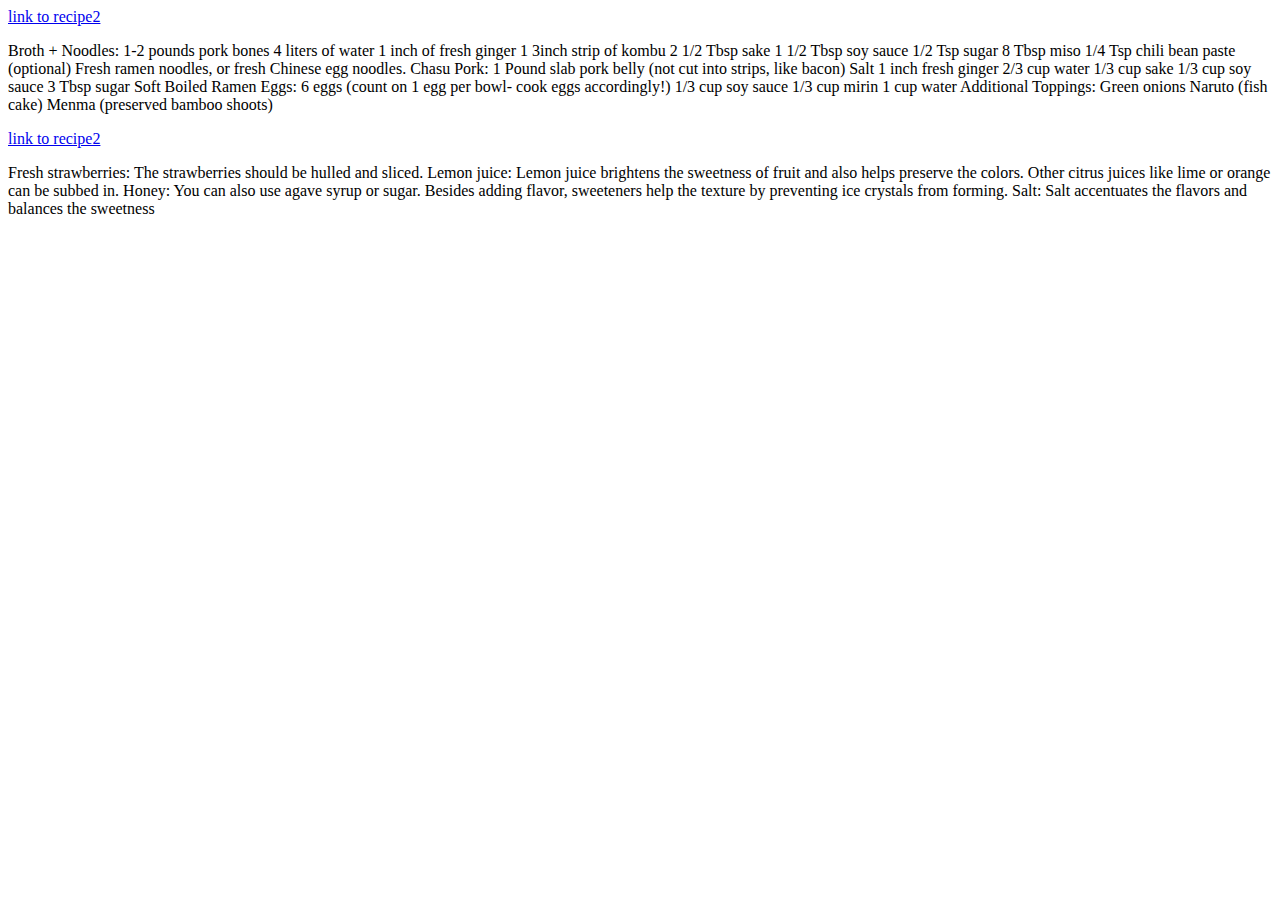
<file: index.html>
<!DOCTYPE html>
<html lang="en">
<head>
    <meta charset="UTF-8">
    <meta name="viewport" content="width=device-width, initial-scale=1.0">
    <title>Document</title>
    <link rel="stylesheet" href="styles.css">
</head>
<body>
    <a href ="recipe1.html">link to recipe2</a>
    <p>Broth + Noodles:

        1-2 pounds pork bones
        
        4 liters of water
        
        1 inch of fresh ginger
        
        1 3inch strip of kombu
        
        2 1/2 Tbsp sake
        
        1 1/2 Tbsp soy sauce
        
        1/2 Tsp sugar
        
        8 Tbsp miso
        
        1/4 Tsp chili bean paste (optional)
        
        Fresh ramen noodles, or fresh Chinese egg noodles. 
        
         
        
         Chasu Pork:
        
        1 Pound slab pork belly (not cut into strips, like bacon)
        
        Salt
        
        1 inch fresh ginger
        
        2/3 cup water
        
        1/3 cup sake
        
        1/3 cup soy sauce
        
        3 Tbsp sugar
        
         
        
        Soft Boiled Ramen Eggs:
        
        6 eggs (count on 1 egg per bowl- cook eggs accordingly!)
        
        1/3 cup soy sauce
        
        1/3 cup mirin
        
        1 cup water
        
         
        
        Additional Toppings:
        
        Green onions
        
        Naruto (fish cake)
        
        Menma (preserved bamboo shoots)</p>
<a href="recipe2.html">link to recipe2</a>
    <p>Fresh strawberries: The strawberries should be hulled and sliced.
        Lemon juice: Lemon juice brightens the sweetness of fruit and also helps preserve the colors. Other citrus juices like lime or orange can be subbed in.
        Honey: You can also use agave syrup or sugar. Besides adding flavor, sweeteners help the texture by preventing ice crystals from forming.
        Salt: Salt accentuates the flavors and balances the sweetness</p>
</body>
</html>
</file>
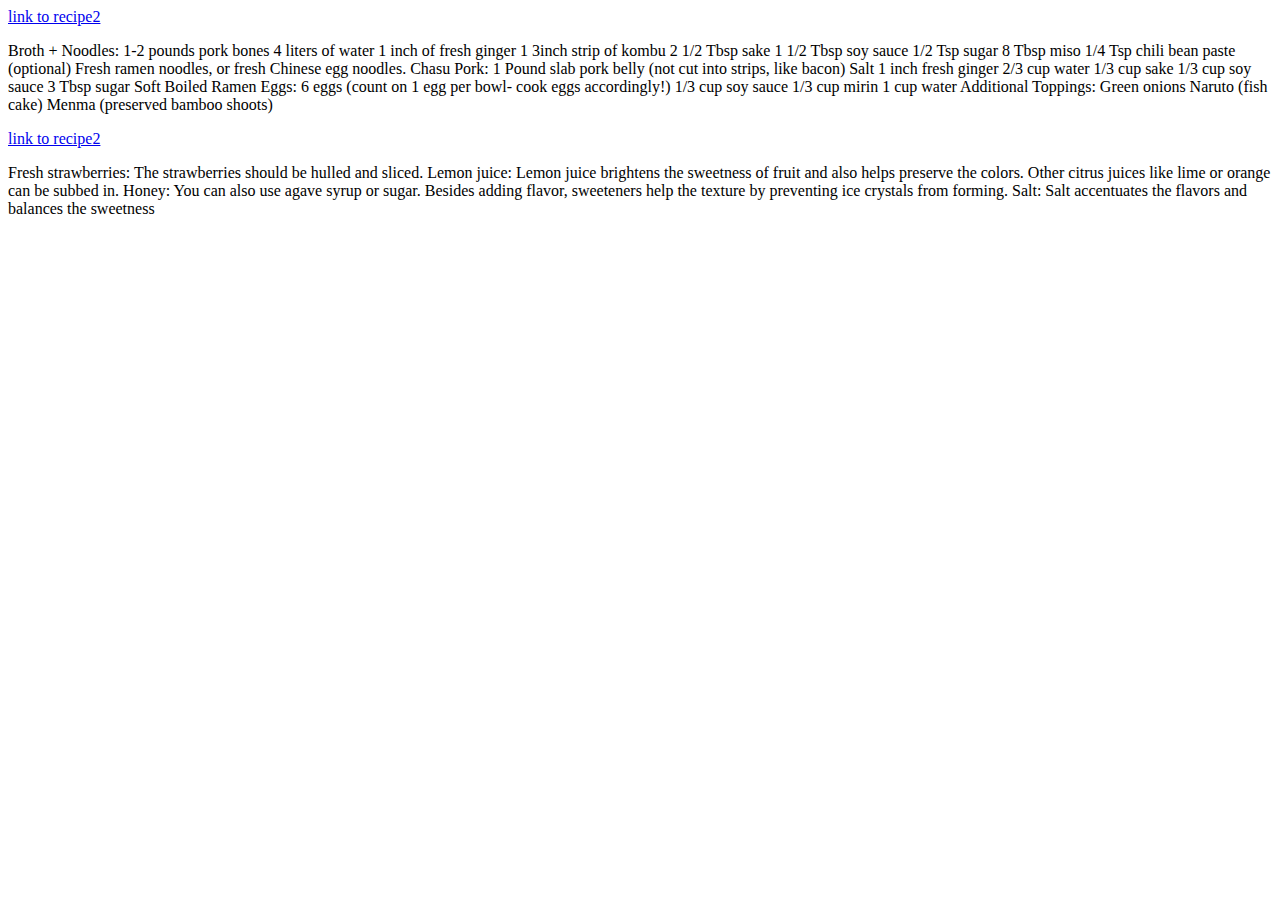
<file: week3.html>
<!DOCTYPE html>
<html lang="en">
<head>
    <meta charset="UTF-8">
    <meta name="viewport" content="width=device-width, initial-scale=1.0">
    <title>Document</title>
    <link rel="stylesheet" href="styles.css">
</head>
<body>
    <a href ="recipe1.html">link to recipe2</a>
    <p>Broth + Noodles:

        1-2 pounds pork bones
        
        4 liters of water
        
        1 inch of fresh ginger
        
        1 3inch strip of kombu
        
        2 1/2 Tbsp sake
        
        1 1/2 Tbsp soy sauce
        
        1/2 Tsp sugar
        
        8 Tbsp miso
        
        1/4 Tsp chili bean paste (optional)
        
        Fresh ramen noodles, or fresh Chinese egg noodles. 
        
         
        
         Chasu Pork:
        
        1 Pound slab pork belly (not cut into strips, like bacon)
        
        Salt
        
        1 inch fresh ginger
        
        2/3 cup water
        
        1/3 cup sake
        
        1/3 cup soy sauce
        
        3 Tbsp sugar
        
         
        
        Soft Boiled Ramen Eggs:
        
        6 eggs (count on 1 egg per bowl- cook eggs accordingly!)
        
        1/3 cup soy sauce
        
        1/3 cup mirin
        
        1 cup water
        
         
        
        Additional Toppings:
        
        Green onions
        
        Naruto (fish cake)
        
        Menma (preserved bamboo shoots)</p>
<a href="recipe2.html">link to recipe2</a>
    <p>Fresh strawberries: The strawberries should be hulled and sliced.
        Lemon juice: Lemon juice brightens the sweetness of fruit and also helps preserve the colors. Other citrus juices like lime or orange can be subbed in.
        Honey: You can also use agave syrup or sugar. Besides adding flavor, sweeteners help the texture by preventing ice crystals from forming.
        Salt: Salt accentuates the flavors and balances the sweetness</p>
</body>
</html>
</file>
<file: styles.css>
*{
    font-family:fantasy;
}

h1{
    background-color:orange;
    color: blue;

}
</file>
